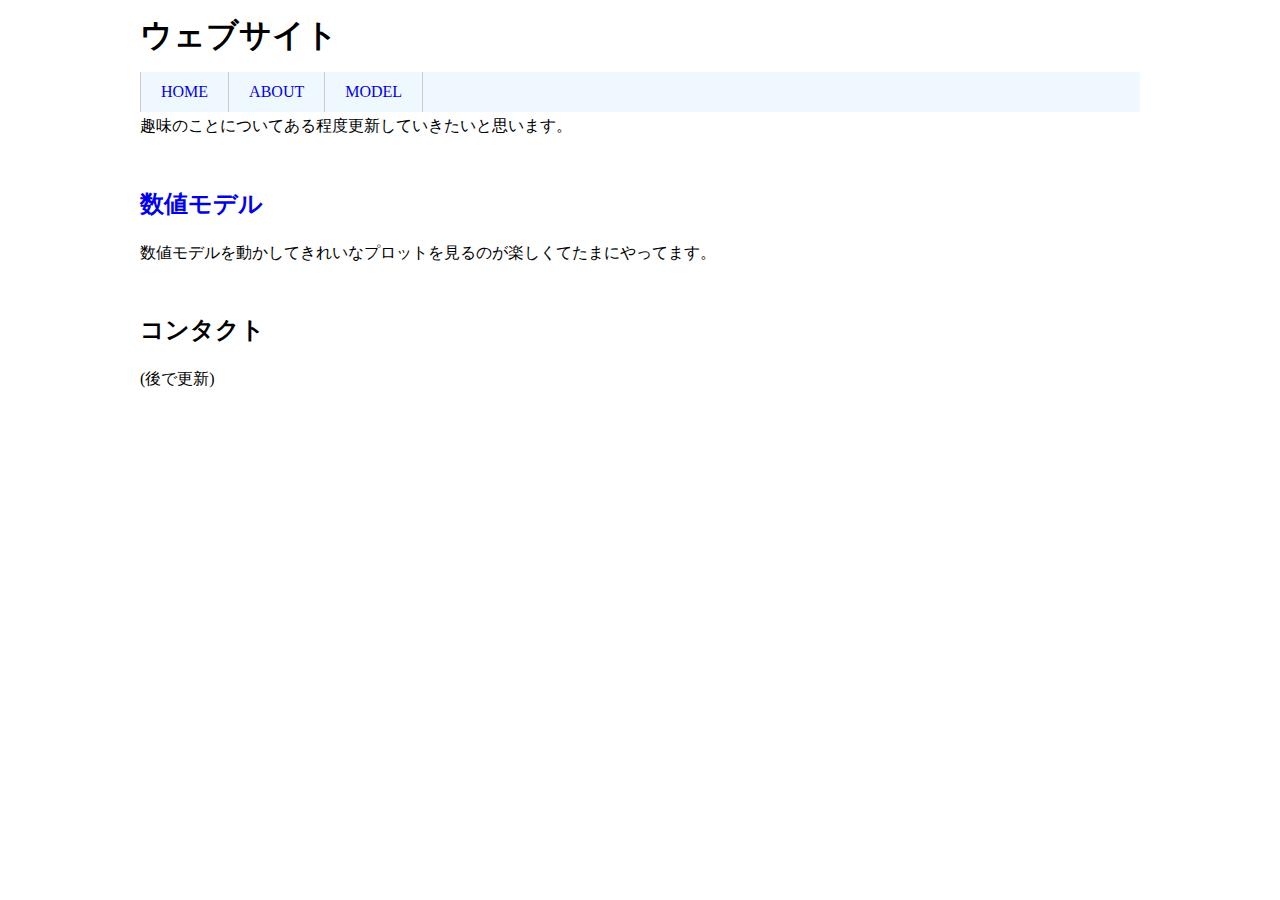
<file: index.html>
<!DOCTYPE html>
<html>
  <head>
    <meta charset="utf-8">
    <title>home</title>
    <link href="style/style.css" rel="stylesheet" type="text/css">
  </head>
<body>
  <header>
    <h1>ウェブサイト</h1>
    <nav id="global_navi">
      <ul>
        <li><a href="index">HOME</a></li>
        <li><a href="about">ABOUT</a></li>
        <li><a href="model">MODEL</a></li>
      </ul>
    </nav>
  </header>
趣味のことについてある程度更新していきたいと思います。<br />
<br />
<h2><a href="model">数値モデル</a></h2>
数値モデルを動かしてきれいなプロットを見るのが楽しくてたまにやってます。<br />
<br />

<h2>コンタクト</h2>
(後で更新)
</body>
</html>
</file>
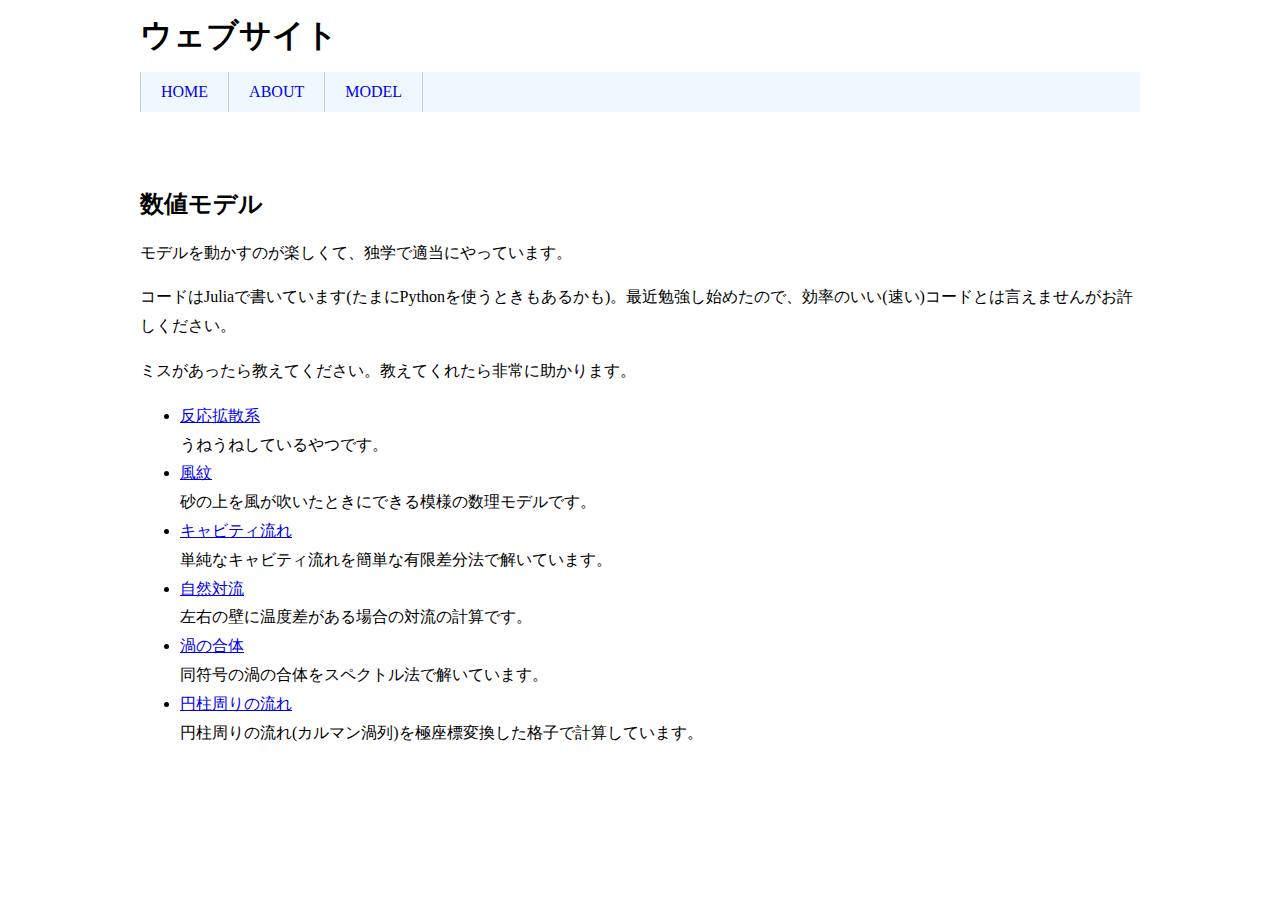
<file: model.html>
<!DOCTYPE html>
<html>
  <head>
    <meta charset="utf-8">
    <title>about</title>
    <link href="style/style.css" rel="stylesheet" type="text/css">
  </head>
<body>
  <header>
    <h1>ウェブサイト</h1>
    <nav id="global_navi">
      <ul>
        <li><a href="index">HOME</a></li>
        <li><a href="about">ABOUT</a></li>
        <li><a href="model">MODEL</a></li>
      </ul>
    </nav>
  </header>

<br />
<br />
<h2>数値モデル</h2>
<p>モデルを動かすのが楽しくて、独学で適当にやっています。</p>
<p>コードはJuliaで書いています(たまにPythonを使うときもあるかも)。最近勉強し始めたので、効率のいい(速い)コードとは言えませんがお許しください。</p>
<p>ミスがあったら教えてください。教えてくれたら非常に助かります。</p>
<ul>
<li><a href="/model/reaction">反応拡散系</a><br>
うねうねしているやつです。</li>
<li><a href="/model/sand">風紋</a><br>
砂の上を風が吹いたときにできる模様の数理モデルです。</li>
<li><a href="/model/cavity">キャビティ流れ</a><br>
単純なキャビティ流れを簡単な有限差分法で解いています。</li>
<li><a href="/model/natural">自然対流</a><br>
左右の壁に温度差がある場合の対流の計算です。</li>
<li><a href="/model/vortex">渦の合体</a><br>
同符号の渦の合体をスペクトル法で解いています。</li>
<li><a href="/model/ENCHU">円柱周りの流れ</a><br>
円柱周りの流れ(カルマン渦列)を極座標変換した格子で計算しています。</li>
</ul>
</body>
</html>
</file>
<file: style/style.css>
@charset "UTF-8";

body {
    width		: 1000px;
    margin-left		: auto;
    margin-right	: auto;
    margin-top		: 1.0em;
    margin-bottom	: 2.0em;
    text-align		: left;
    background-color	: ghostwhile;
    line-height         : 1.8em;
}

#global_navi ul {
  list-style-type: none;
  margin: 0;
  padding: 0;
  display: flex;
  border-left: 1px solid #CCCCCC;
  background: aliceblue;
}

#global_navi ul li a {
  display: block;
  padding: 6px 20px;
  border-right: 1px solid #CCCCCC;
}

#global_navi ul li a:link{
  text-decoration: none;
}

#global_navi ul li a:hover{
  color: rgb(255, 235, 56);
  text-decoration: underline;
}

h2 a:link {
    text-decoration     : none;
}
h2 a:hover {
    text-decoration     : underline;
}
</file>
